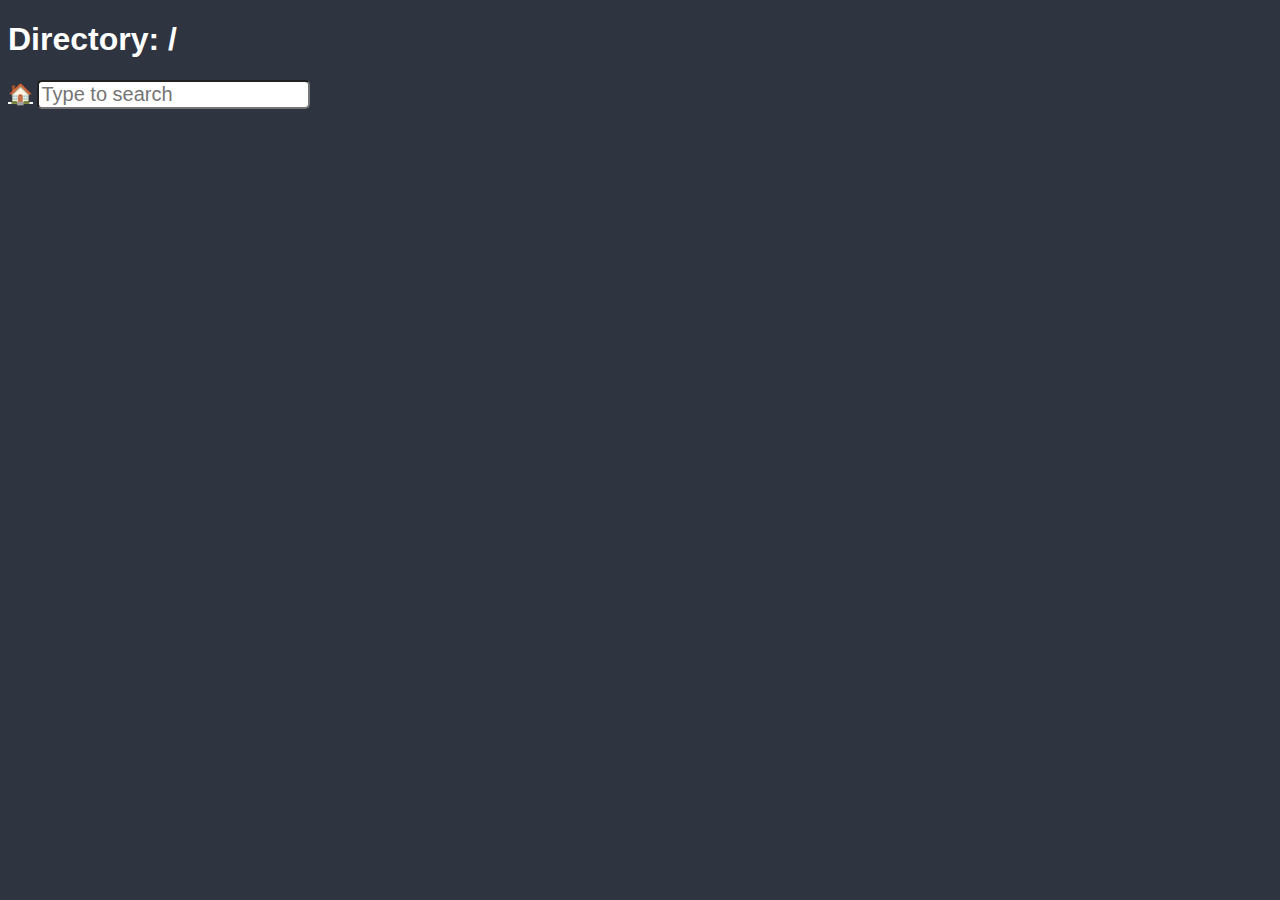
<file: index.html>
<!DOCTYPE html>
<html lang="en">
<head>
    <meta charset="UTF-8">
    <meta name="viewport" content="width=device-width, initial-scale=1.0">
    <title>Directory: / </title>
</head>
<body>

    <h1 class="lol">Directory: /</h1>
    <a href="/">🏠</a> 
    <input type="text" id="searchInput" placeholder="Type to search" class="search">
    <ul id="fileList"></ul>

    <script>
        // Fetch the file list from GitHub API
        fetch('https://api.github.com/repos/Jcnob/jcnoob.github.io/contents/')
            .then(response => response.json())
            .then(data => {
                const fileList = document.getElementById('fileList');
                const searchInput = document.getElementById('searchInput');

                // Function to filter files based on user input
                const filterFiles = () => {
                    const searchTerm = searchInput.value.toLowerCase();

                    fileList.innerHTML = ''; // Clear the previous list

                    data.forEach(item => {
                        const itemName = item.name.toLowerCase();

                        if (item.type === 'file' && itemName.includes(searchTerm)) {
                            const listItem = document.createElement('div');
                            const link = document.createElement('a');
                            link.href = `https://files.jcmainclr.xyz/${item.name}`;
                            link.textContent = item.name;
                            listItem.appendChild(link);
                            fileList.appendChild(listItem);
                        } else if (item.type === 'dir' && itemName.includes(searchTerm)) {
                            const listItem = document.createElement('div');
                            const link = document.createElement('a');
                            link.href = `https://files.jcmainclr.xyz/${item.name}`;
                            link.textContent = item.name + '/';
                            listItem.appendChild(link);
                            fileList.appendChild(listItem);
                        }

                    });
                };
                filterFiles();
                searchInput.addEventListener('input', filterFiles);
            })
            .catch(error => console.error('Error fetching file list:', error));
    </script>
</body>
</html>
<style>
    body{
        background-color: #2E3440;
        color: #fff;
        font-family: 'Roboto',sans-serif;
    }
    a{color: #fff; font-size: 20px; transition: ease-in 0.3s; } a:hover{color:aquamarine;}
    .search{border-radius: 5px; font-size: 20px;} 
</style>
</file>
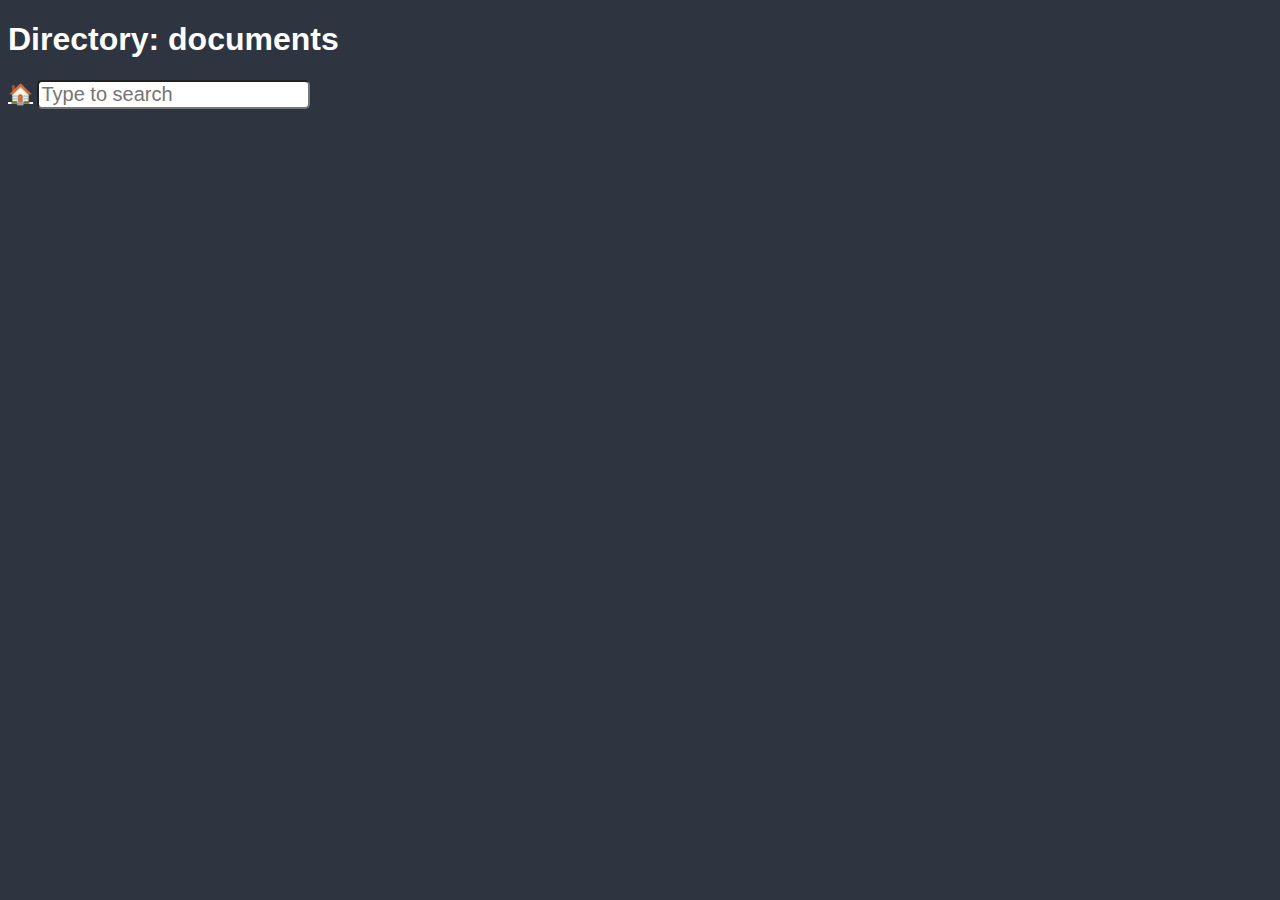
<file: documents/index.html>
<!DOCTYPE html>
<html lang="en">
<head>
    <meta charset="UTF-8">
    <meta name="viewport" content="width=device-width, initial-scale=1.0">
    <title>Directory: /documents </title>
</head>
<body>

    <h1 class="lol">Directory: documents</h1>
    <a href="/">🏠</a> 
    <input type="text" id="searchInput" placeholder="Type to search" class="search">
    <ul id="fileList"></ul>

    <script>
        // Fetch the file list from GitHub API
        fetch('https://api.github.com/repos/Jcnob/jcnoob.github.io/contents/documents?ref=main')
            .then(response => response.json())
            .then(data => {
                const fileList = document.getElementById('fileList');
                const searchInput = document.getElementById('searchInput');

                // Function to filter files based on user input
                const filterFiles = () => {
                    const searchTerm = searchInput.value.toLowerCase();

                    fileList.innerHTML = ''; // Clear the previous list

                    data.forEach(item => {
                        const itemName = item.name.toLowerCase();

                        if (item.type === 'file' && itemName.includes(searchTerm)) {
                            const listItem = document.createElement('div');
                            const link = document.createElement('a');
                            link.href = `https://files.jcmainclr.xyz/documents/${item.name}`;
                            link.textContent = item.name;
                            listItem.appendChild(link);
                            fileList.appendChild(listItem);
                        } else if (item.type === 'dir' && itemName.includes(searchTerm)) {
                            const listItem = document.createElement('div');
                            const link = document.createElement('a');
                            link.href = `https://files.jcmainclr.xyz/documents/${item.name}`;
                            link.textContent = item.name + '/';
                            listItem.appendChild(link);
                            fileList.appendChild(listItem);
                        }

                    });
                };
                filterFiles();
                searchInput.addEventListener('input', filterFiles);
            })
            .catch(error => console.error('Error fetching file list:', error));
    </script>
</body>
</html>
<style>
    body{
        background-color: #2E3440;
        color: #fff;
        font-family: 'Roboto',sans-serif;
    }
    a{color: #fff; font-size: 20px; transition: ease-in 0.3s; } a:hover{color:aquamarine;}
    .search{border-radius: 5px; font-size: 20px;} 
</style>
</file>
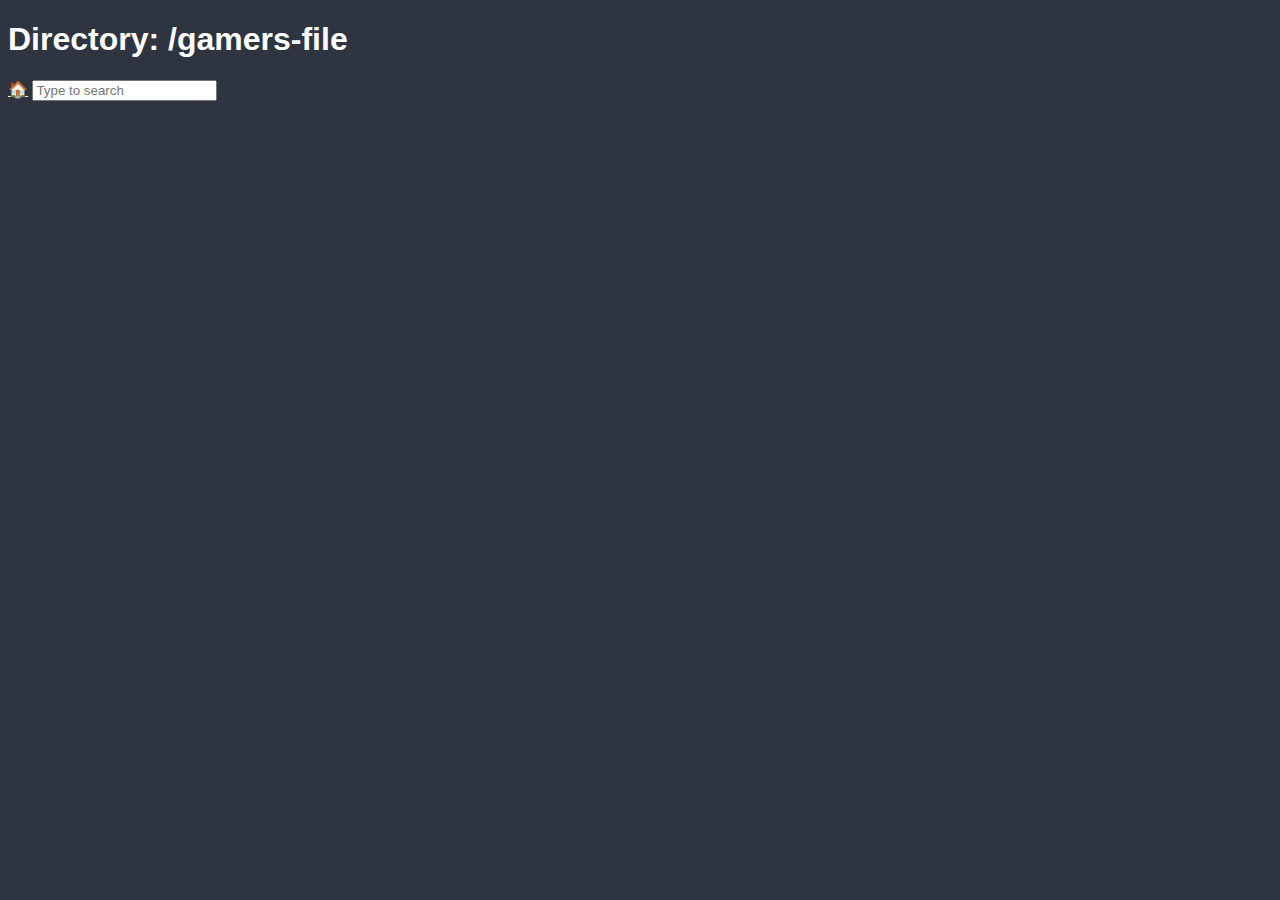
<file: gamers-file/index.html>
<!DOCTYPE html>
<html lang="en">
<head>
    <meta charset="UTF-8">
    <meta name="viewport" content="width=device-width, initial-scale=1.0">
    <title>Directory: /gamers-file </title>
</head>
<body>

    <h1>Directory: /gamers-file</h1>
    <a href="/">🏠</a> 
    <input type="text" id="searchInput" placeholder="Type to search">
    <ul id="fileList"></ul>

    <script>
        // Fetch the file list from GitHub API
        fetch('https://api.github.com/repos/Jcnob/jcnoob.github.io/contents/gamers-file?ref=main')
            .then(response => response.json())
            .then(data => {
                const fileList = document.getElementById('fileList');
                const searchInput = document.getElementById('searchInput');

                // Function to filter files based on user input
                const filterFiles = () => {
                    const searchTerm = searchInput.value.toLowerCase();

                    fileList.innerHTML = ''; // Clear the previous list

                    data.forEach(item => {
                        const itemName = item.name.toLowerCase();

                        if (item.type === 'file' && itemName.includes(searchTerm)) {
                            const listItem = document.createElement('div');
                            const link = document.createElement('a');
                            link.href = `https://files.jcmainclr.xyz/gamers-file/${item.name}`;
                            link.textContent = item.name;
                            listItem.appendChild(link);
                            fileList.appendChild(listItem);
                        } else if (item.type === 'dir' && itemName.includes(searchTerm)) {
                            const listItem = document.createElement('div');
                            const link = document.createElement('a');
                            link.href = `https://files.jcmainclr.xyz/gamers-file/${item.name}`;
                            link.textContent = item.name + '/';
                            listItem.appendChild(link);
                            fileList.appendChild(listItem);
                        }

                    });
                };
                filterFiles();
                searchInput.addEventListener('input', filterFiles);
            })
            .catch(error => console.error('Error fetching file list:', error));
    </script>
</body>
</html>
<style>
    body{
        background-color: #2E3440;
        color: #fff;
        font-family: 'Roboto',sans-serif;
    }
    a{color: #fff;  }
</style>
</file>
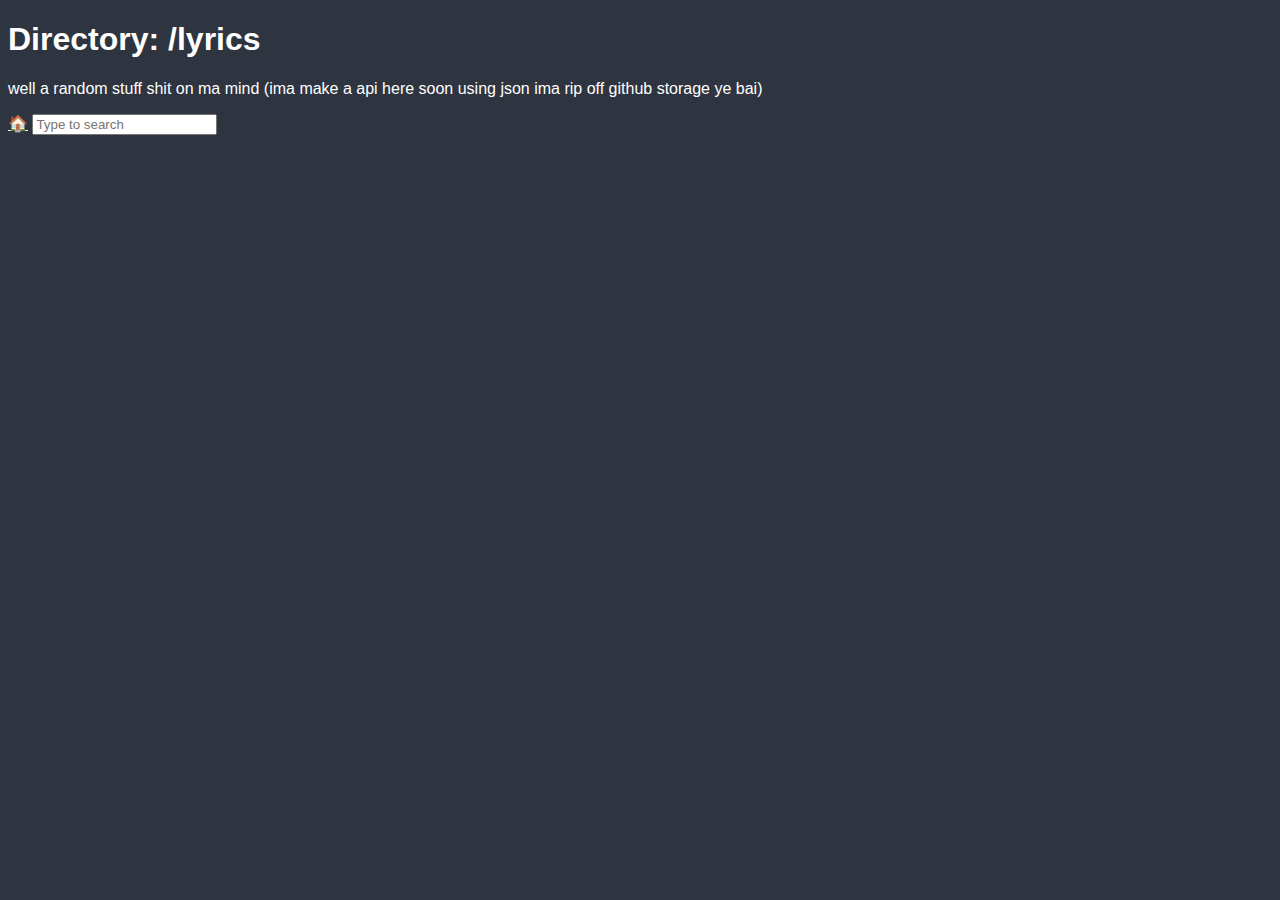
<file: lyrics/index.html>
<!DOCTYPE html>
<html lang="en">
<head>
    <meta charset="UTF-8">
    <meta name="viewport" content="width=device-width, initial-scale=1.0">
    <title>Directory: /lyrics </title>
</head>
<body>

    <h1>Directory: /lyrics</h1>
    <p>well a random stuff shit on ma mind (ima make a api here soon using json ima rip off github storage ye bai) </p>
    <a href="/">🏠</a> 
    <input type="text" id="searchInput" placeholder="Type to search">
    <ul id="fileList"></ul>

    <script>
        // Fetch the file list from GitHub API
        fetch('https://api.github.com/repos/JcNooblol2/stuff/contents/lyrics?ref=main')
            .then(response => response.json())
            .then(data => {
                const fileList = document.getElementById('fileList');
                const searchInput = document.getElementById('searchInput');

                // Function to filter files based on user input
                const filterFiles = () => {
                    const searchTerm = searchInput.value.toLowerCase();

                    fileList.innerHTML = ''; // Clear the previous list

                    data.forEach(item => {
                        const itemName = item.name.toLowerCase();

                        if (item.type === 'file' && itemName.includes(searchTerm)) {
                            const listItem = document.createElement('div');
                            const link = document.createElement('a');
                            link.href = `https://files.jcmainclr.lol/lyrics/${item.name}`;
                            link.textContent = item.name;
                            listItem.appendChild(link);
                            fileList.appendChild(listItem);
                        } else if (item.type === 'dir' && itemName.includes(searchTerm)) {
                            const listItem = document.createElement('div');
                            const link = document.createElement('a');
                            link.href = `https://files.jcmainclr.lol/lyrics/${item.name}`;
                            link.textContent = item.name + '/';
                            listItem.appendChild(link);
                            fileList.appendChild(listItem);
                        }

                    });
                };
                filterFiles();
                searchInput.addEventListener('input', filterFiles);
            })
            .catch(error => console.error('Error fetching file list:', error));
    </script>
</body>
</html>
<style>
    body{
        background-color: #2E3440;
        color: #fff;
        font-family: 'Roboto',sans-serif;
    }
    a{color: #fff;  }
</style>
</file>
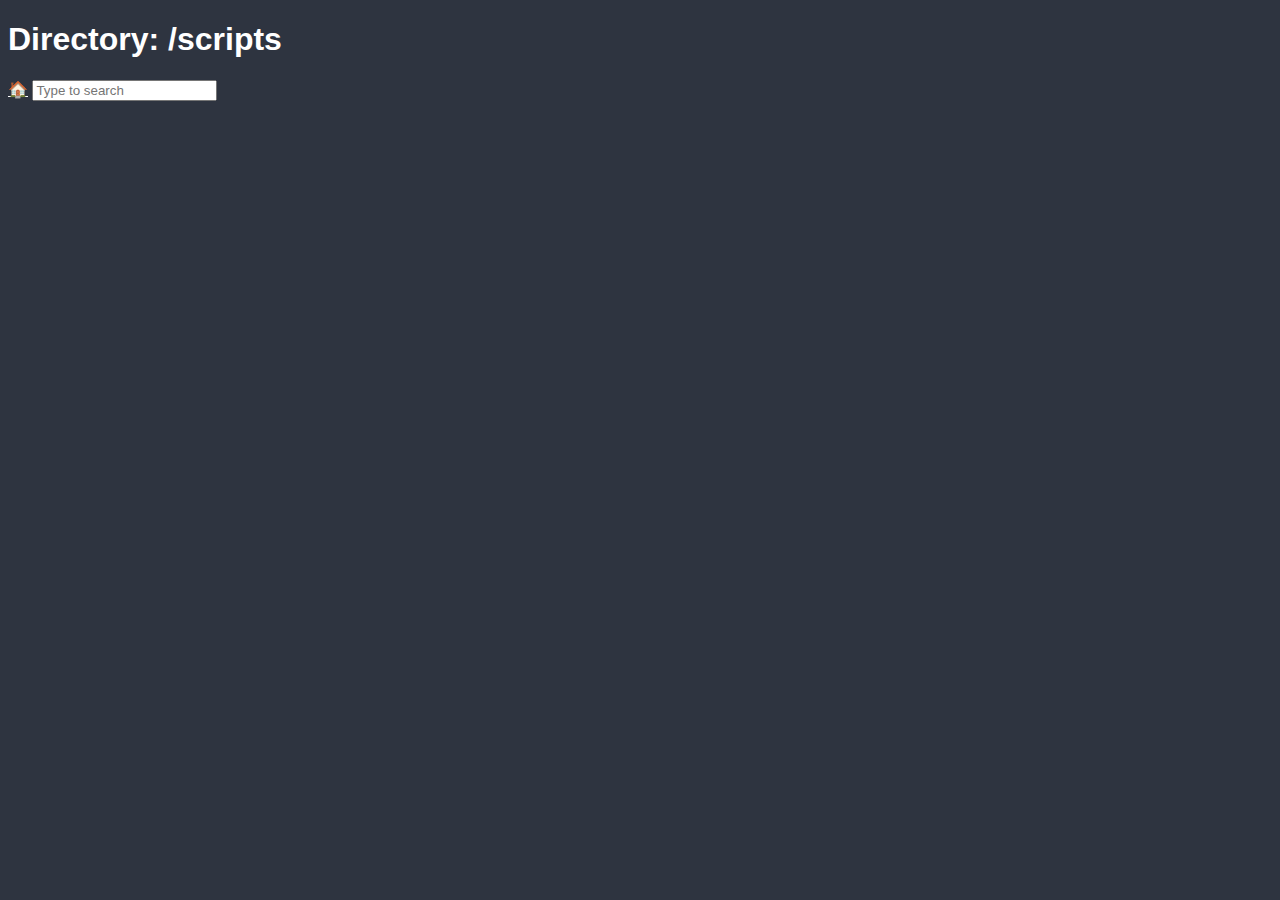
<file: scripts/index.html>
<!DOCTYPE html>
<html lang="en">
<head>
    <meta charset="UTF-8">
    <meta name="viewport" content="width=device-width, initial-scale=1.0">
    <title>Directory: /scripts </title>
</head>
<body>

    <h1>Directory: /scripts</h1>
    <a href="/">🏠</a> 
    <input type="text" id="searchInput" placeholder="Type to search">
    <ul id="fileList"></ul>

    <script>
        // Fetch the file list from GitHub API
        fetch('https://api.github.com/repos/JcNooblol2/stuff/contents/scripts?ref=main')
            .then(response => response.json())
            .then(data => {
                const fileList = document.getElementById('fileList');
                const searchInput = document.getElementById('searchInput');

                // Function to filter files based on user input
                const filterFiles = () => {
                    const searchTerm = searchInput.value.toLowerCase();

                    fileList.innerHTML = ''; // Clear the previous list

                    data.forEach(item => {
                        const itemName = item.name.toLowerCase();

                        if (item.type === 'file' && itemName.includes(searchTerm)) {
                            const listItem = document.createElement('div');
                            const link = document.createElement('a');
                            link.href = `https://files.jcmainclr.xyz/scripts/${item.name}`;
                            link.textContent = item.name;
                            listItem.appendChild(link);
                            fileList.appendChild(listItem);
                        } else if (item.type === 'dir' && itemName.includes(searchTerm)) {
                            const listItem = document.createElement('div');
                            const link = document.createElement('a');
                            link.href = `https://files.jcmainclr.xyz/scripts/${item.name}`;
                            link.textContent = item.name + '/';
                            listItem.appendChild(link);
                            fileList.appendChild(listItem);
                        }

                    });
                };
                filterFiles();
                searchInput.addEventListener('input', filterFiles);
            })
            .catch(error => console.error('Error fetching file list:', error));
    </script>
</body>
</html>
<style>
    body{
        background-color: #2E3440;
        color: #fff;
        font-family: 'Roboto',sans-serif;
    }
    a{color: #fff;  }
</style>
</file>
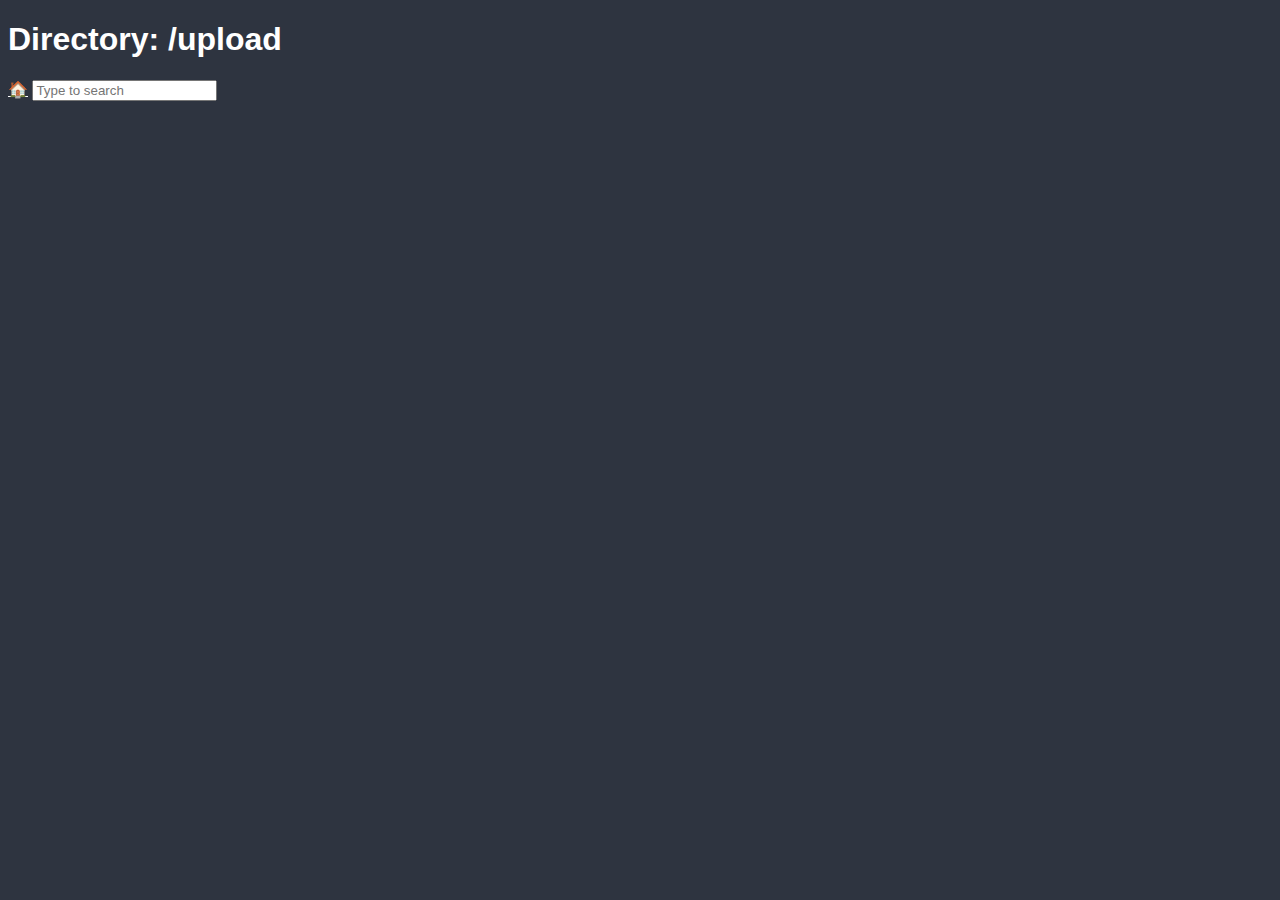
<file: special/index.html>
<!DOCTYPE html>
<html lang="en">
<head>
    <meta charset="UTF-8">
    <meta name="viewport" content="width=device-width, initial-scale=1.0">
    <title>Directory: /special </title>
</head>
<body>

    <h1>Directory: /upload</h1>
    <a href="/">🏠</a> 
    <input type="text" id="searchInput" placeholder="Type to search">
    <ul id="fileList"></ul>

    <script>
        // Fetch the file list from GitHub API
        fetch('https://api.github.com//JcNooblol2/stuff/contents/special?ref=main')
            .then(response => response.json())
            .then(data => {
                const fileList = document.getElementById('fileList');
                const searchInput = document.getElementById('searchInput');

                // Function to filter files based on user input
                const filterFiles = () => {
                    const searchTerm = searchInput.value.toLowerCase();

                    fileList.innerHTML = ''; // Clear the previous list

                    data.forEach(item => {
                        const itemName = item.name.toLowerCase();

                        if (item.type === 'file' && itemName.includes(searchTerm)) {
                            const listItem = document.createElement('div');
                            const link = document.createElement('a');
                            link.href = `https://files.jcmainclr.xyz/special/${item.name}`;
                            link.textContent = item.name;
                            listItem.appendChild(link);
                            fileList.appendChild(listItem);
                        } else if (item.type === 'dir' && itemName.includes(searchTerm)) {
                            const listItem = document.createElement('div');
                            const link = document.createElement('a');
                            link.href = `https://files.jcmainclr.xyz/special/${item.name}`;
                            link.textContent = item.name + '/';
                            listItem.appendChild(link);
                            fileList.appendChild(listItem);
                        }

                    });
                };
                filterFiles();
                searchInput.addEventListener('input', filterFiles);
            })
            .catch(error => console.error('Error fetching file list:', error));
    </script>
</body>
</html>
<style>
    body{
        background-color: #2E3440;
        color: #fff;
        font-family: 'Roboto',sans-serif;
    }
    a{color: #fff;  }
</style>
</file>
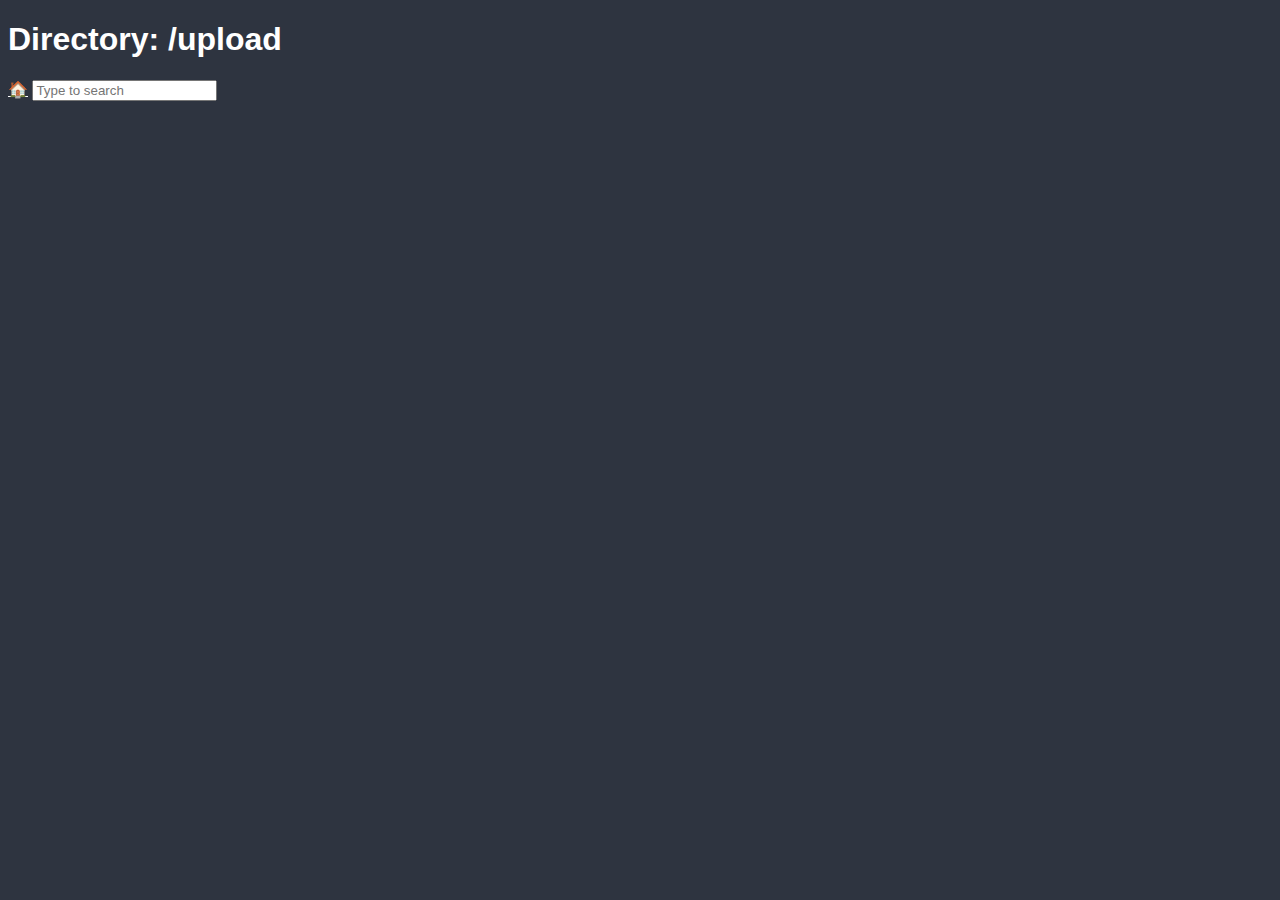
<file: uploads/index.html>
<!DOCTYPE html>
<html lang="en">
<head>
    <meta charset="UTF-8">
    <meta name="viewport" content="width=device-width, initial-scale=1.0">
    <title>Directory: /upload </title>
</head>
<body>

    <h1>Directory: /upload</h1>
    <a href="/">🏠</a> 
    <input type="text" id="searchInput" placeholder="Type to search">
    <ul id="fileList"></ul>

    <script>
        // Fetch the file list from GitHub API
        fetch('https://api.github.com/repos/JcNooblol2/stuff/contents/uploads?ref=main')
            .then(response => response.json())
            .then(data => {
                const fileList = document.getElementById('fileList');
                const searchInput = document.getElementById('searchInput');

                // Function to filter files based on user input
                const filterFiles = () => {
                    const searchTerm = searchInput.value.toLowerCase();

                    fileList.innerHTML = ''; // Clear the previous list

                    data.forEach(item => {
                        const itemName = item.name.toLowerCase();

                        if (item.type === 'file' && itemName.includes(searchTerm)) {
                            const listItem = document.createElement('div');
                            const link = document.createElement('a');
                            link.href = `https://files.jcmainclr.xyz/uploads/${item.name}`;
                            link.textContent = item.name;
                            listItem.appendChild(link);
                            fileList.appendChild(listItem);
                        } else if (item.type === 'dir' && itemName.includes(searchTerm)) {
                            const listItem = document.createElement('div');
                            const link = document.createElement('a');
                            link.href = `https://files.jcmainclr.xyz/uploads/${item.name}`;
                            link.textContent = item.name + '/';
                            listItem.appendChild(link);
                            fileList.appendChild(listItem);
                        }

                    });
                };
                filterFiles();
                searchInput.addEventListener('input', filterFiles);
            })
            .catch(error => console.error('Error fetching file list:', error));
    </script>
</body>
</html>
<style>
    body{
        background-color: #2E3440;
        color: #fff;
        font-family: 'Roboto',sans-serif;
    }
    a{color: #fff;  }
</style>
</file>
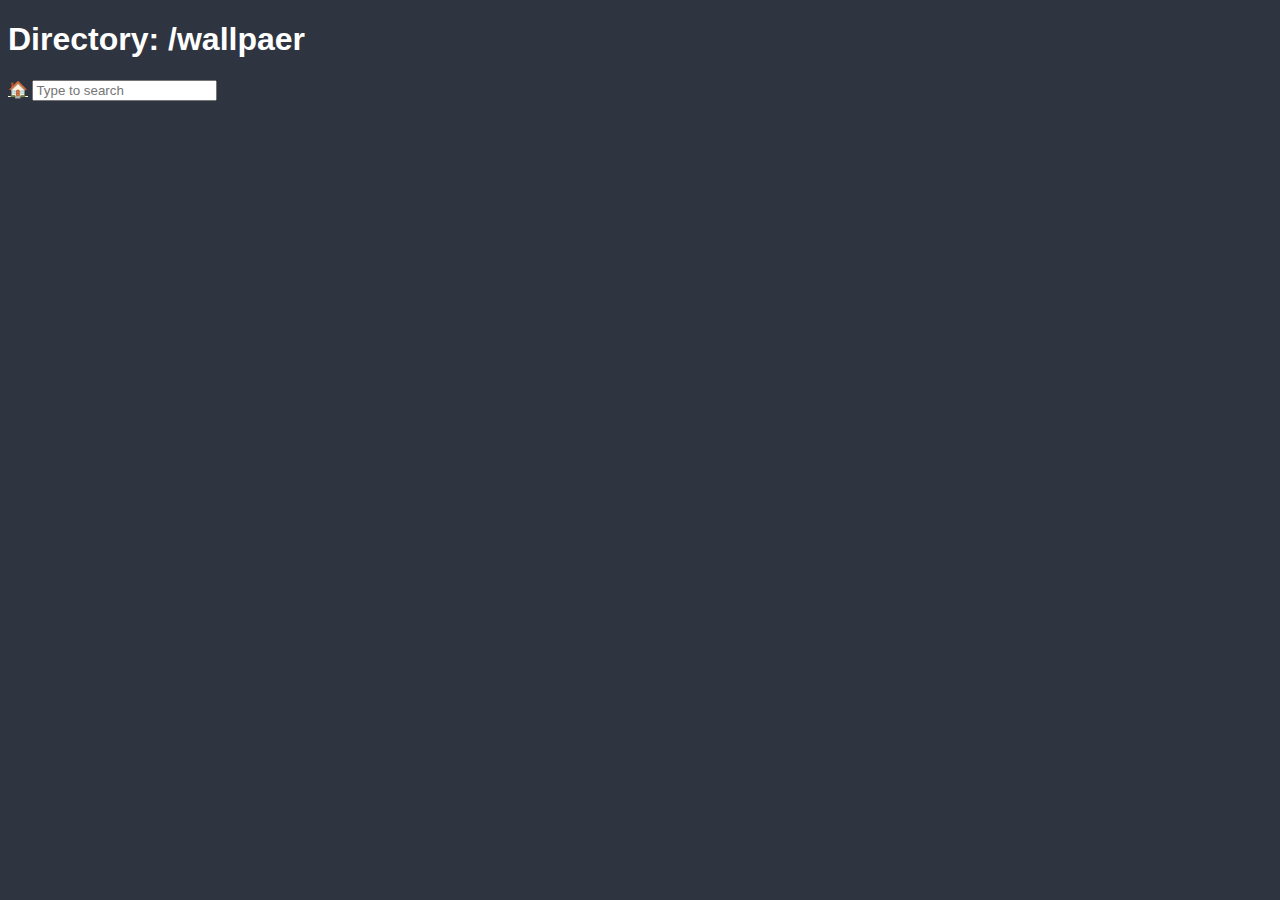
<file: wallpaer/index.html>
<!DOCTYPE html>
<html lang="en">
<head>
    <meta charset="UTF-8">
    <meta name="viewport" content="width=device-width, initial-scale=1.0">
    <title>Directory: /wallpaer </title>
</head>
<body>

    <h1>Directory: /wallpaer</h1>
    <a href="/">🏠</a> 
    <input type="text" id="searchInput" placeholder="Type to search">
    <ul id="fileList"></ul>

    <script>
        // Fetch the file list from GitHub API
        fetch('https://api.github.com/repos/JcNooblol2/stuff/contents/special?ref=wallpaer')
            .then(response => response.json())
            .then(data => {
                const fileList = document.getElementById('fileList');
                const searchInput = document.getElementById('searchInput');

                // Function to filter files based on user input
                const filterFiles = () => {
                    const searchTerm = searchInput.value.toLowerCase();

                    fileList.innerHTML = ''; // Clear the previous list

                    data.forEach(item => {
                        const itemName = item.name.toLowerCase();

                        if (item.type === 'file' && itemName.includes(searchTerm)) {
                            const listItem = document.createElement('div');
                            const link = document.createElement('a');
                            link.href = `https://files.jcmainclr.xyz/wallpaer/${item.name}`;
                            link.textContent = item.name;
                            listItem.appendChild(link);
                            fileList.appendChild(listItem);
                        } else if (item.type === 'dir' && itemName.includes(searchTerm)) {
                            const listItem = document.createElement('div');
                            const link = document.createElement('a');
                            link.href = `https://files.jcmainclr.xyz/wallpaer/${item.name}`;
                            link.textContent = item.name + '/';
                            listItem.appendChild(link);
                            fileList.appendChild(listItem);
                        }

                    });
                };
                filterFiles();
                searchInput.addEventListener('input', filterFiles);
            })
            .catch(error => console.error('Error fetching file list:', error));
    </script>
</body>
</html>
<style>
    body{
        background-color: #2E3440;
        color: #fff;
        font-family: 'Roboto',sans-serif;
    }
    a{color: #fff;  }
</style>
</file>
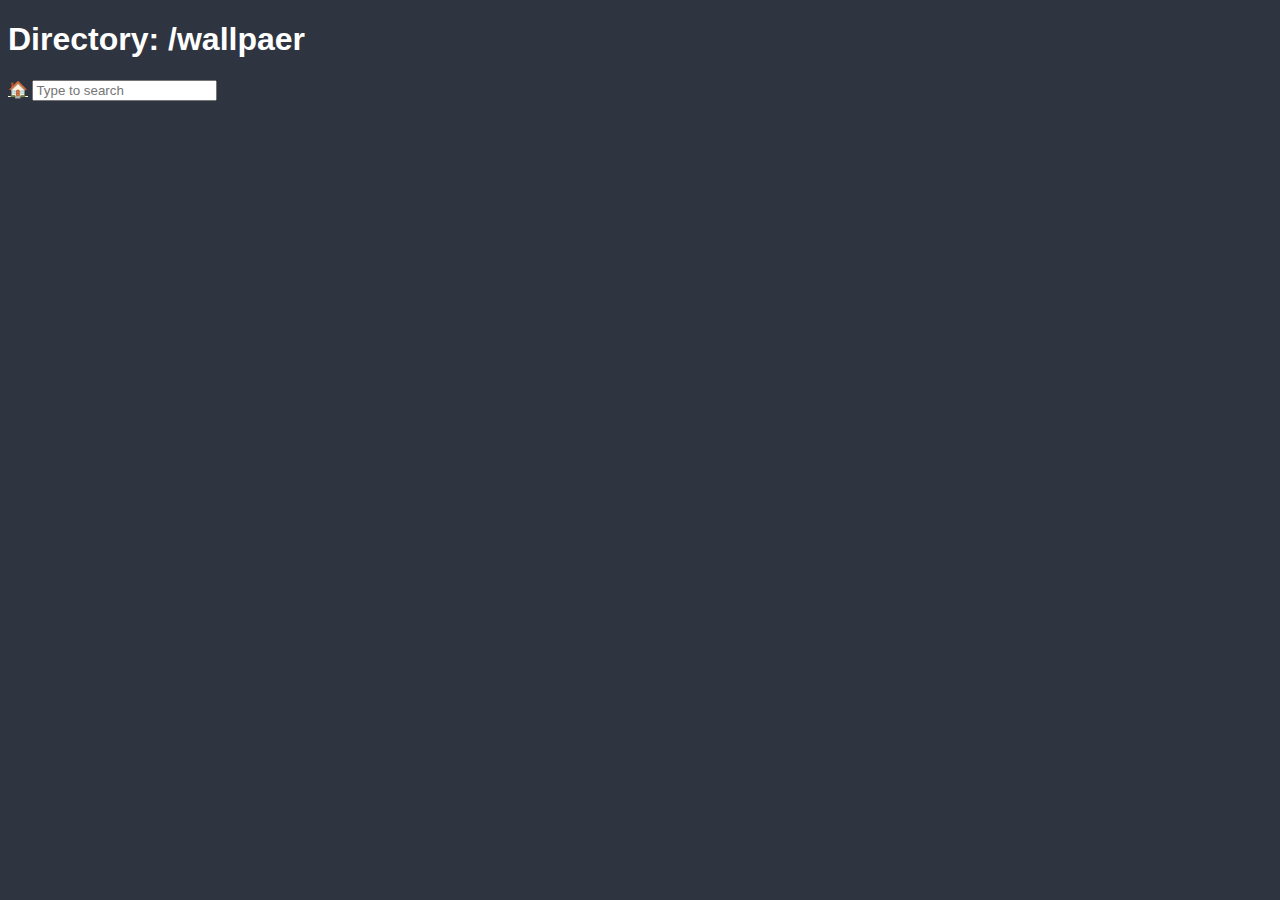
<file: wallpaper/index.html>
<!DOCTYPE html>
<html lang="en">
<head>
    <meta charset="UTF-8">
    <meta name="viewport" content="width=device-width, initial-scale=1.0">
    <title>Directory: /wallpaper </title>
</head>
<body>

    <h1>Directory: /wallpaer</h1>
    <a href="/">🏠</a> 
    <input type="text" id="searchInput" placeholder="Type to search">
    <ul id="fileList"></ul>

    <script>
        // Fetch the file list from GitHub API
        fetch('https://api.github.com/repos/JcNooblol2/stuff/contents/wallpaper?ref=main')
            .then(response => response.json())
            .then(data => {
                const fileList = document.getElementById('fileList');
                const searchInput = document.getElementById('searchInput');

                // Function to filter files based on user input
                const filterFiles = () => {
                    const searchTerm = searchInput.value.toLowerCase();

                    fileList.innerHTML = ''; // Clear the previous list

                    data.forEach(item => {
                        const itemName = item.name.toLowerCase();

                        if (item.type === 'file' && itemName.includes(searchTerm)) {
                            const listItem = document.createElement('div');
                            const link = document.createElement('a');
                            link.href = `https://files.jcmainclr.lol/wallpaper/${item.name}`;
                            link.textContent = item.name;
                            listItem.appendChild(link);
                            fileList.appendChild(listItem);
                        } else if (item.type === 'dir' && itemName.includes(searchTerm)) {
                            const listItem = document.createElement('div');
                            const link = document.createElement('a');
                            link.href = `https://files.jcmainclr.lol/wallpaper/${item.name}`;
                            link.textContent = item.name + '/';
                            listItem.appendChild(link);
                            fileList.appendChild(listItem);
                        }

                    });
                };
                filterFiles();
                searchInput.addEventListener('input', filterFiles);
            })
            .catch(error => console.error('Error fetching file list:', error));
    </script>
</body>
</html>
<style>
    body{
        background-color: #2E3440;
        color: #fff;
        font-family: 'Roboto',sans-serif;
    }
    a{color: #fff;  }
</style>
</file>
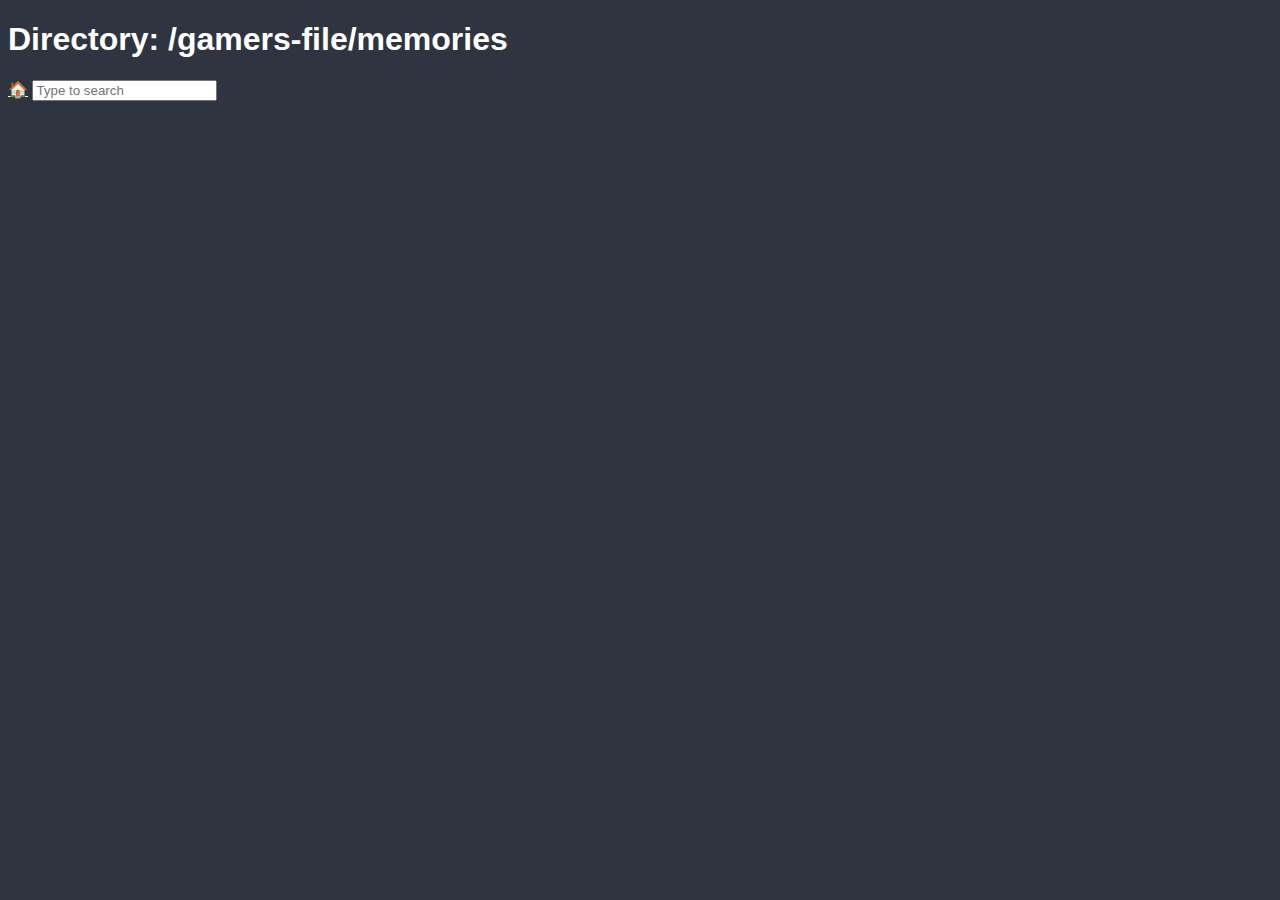
<file: gamers-file/memories/index.html>
<!DOCTYPE html>
<html lang="en">
<head>
    <meta charset="UTF-8">
    <meta name="viewport" content="width=device-width, initial-scale=1.0">
    <title>Directory: /gamers-file /memories</title>
</head>
<body>

    <h1>Directory: /gamers-file/memories</h1>
    <a href="/">🏠</a> 
    <input type="text" id="searchInput" placeholder="Type to search">
    <ul id="fileList"></ul>

    <script>
        // Fetch the file list from GitHub API
        fetch('https://api.github.com/repos/Jcnob/jcnoob.github.io/contents/memories?ref=main')
            .then(response => response.json())
            .then(data => {
                const fileList = document.getElementById('fileList');
                const searchInput = document.getElementById('searchInput');

                // Function to filter files based on user input
                const filterFiles = () => {
                    const searchTerm = searchInput.value.toLowerCase();

                    fileList.innerHTML = ''; // Clear the previous list

                    data.forEach(item => {
                        const itemName = item.name.toLowerCase();

                        if (item.type === 'file' && itemName.includes(searchTerm)) {
                            const listItem = document.createElement('div');
                            const link = document.createElement('a');
                            link.href = `https://files.jcmainclr.xyz/gamers-file/memories/${item.name}`;
                            link.textContent = item.name;
                            listItem.appendChild(link);
                            fileList.appendChild(listItem);
                        } else if (item.type === 'dir' && itemName.includes(searchTerm)) {
                            const listItem = document.createElement('div');
                            const link = document.createElement('a');
                            link.href = `https://files.jcmainclr.xyz/gamers-file/memories/${item.name}`;
                            link.textContent = item.name + '/';
                            listItem.appendChild(link);
                            fileList.appendChild(listItem);
                        }

                    });
                };
                filterFiles();
                searchInput.addEventListener('input', filterFiles);
            })
            .catch(error => console.error('Error fetching file list:', error));
    </script>
</body>
</html>
<style>
    body{
        background-color: #2E3440;
        color: #fff;
        font-family: 'Roboto',sans-serif;
    }
    a{color: #fff;  }
</style>
</file>
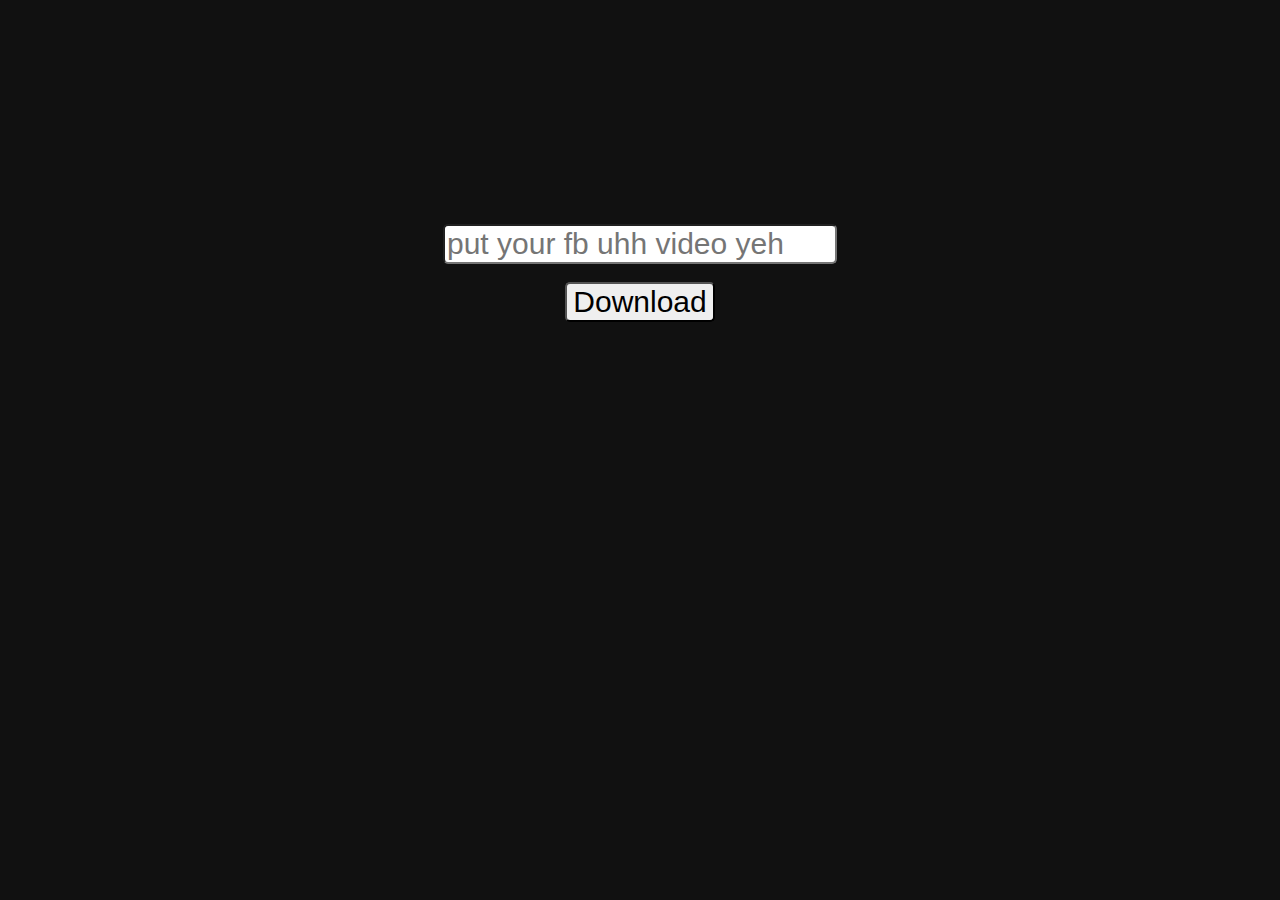
<file: scripts/downloader.html>
<head>
    <title>Download stuff ye</title>
</head>

<body>
    <div class="main">
        <br><br> <br><br> <br><br> <br><br> <br><br> <br><br>
    <input  type="text" class="link" id="links" placeholder="put your fb uhh video yeh"><br><br>
    <button id="dai" class="link" onclick="dai()" style="        cursor: pointer;">Download</button>
    <div class="res" id="res"></div>
</div>
</body>
<script>
  async   function dai(){
    let link = document.getElementById("links").value;
    const response = await fetch(`https://jc-blakman-rel.oki2.repl.co/api/v2/fb-download_vid?url=${link}`);
  const main = await response.json().catch((e) => { console.log(e)})
     document.getElementById('res').innerHTML = `
    <img src='${main.data.vid.thumbnail}' width='300' >
    <p>Name:<br> ${main.data.vid.author.name}</p>
    <a href ='${main.data.download.mp4}'>Download video<a><br>
        <a href ='${main.data.download.mp3}'>Download mp3<a><br>
            <a href ='${main.data.download.mp4Hd}'>Download mp4 HD<a><br>
    `
    }
</script>
<style>
    body{
        background-color: #111;
        color: #fff;
        font-family: 'Roboto',sans-serif;
    }
    .main{
        align-items: center;
        text-align: center;
    
    }
    .link{
        font-size: 30px;
            border-radius: 5px;
    }
</style>
</file>
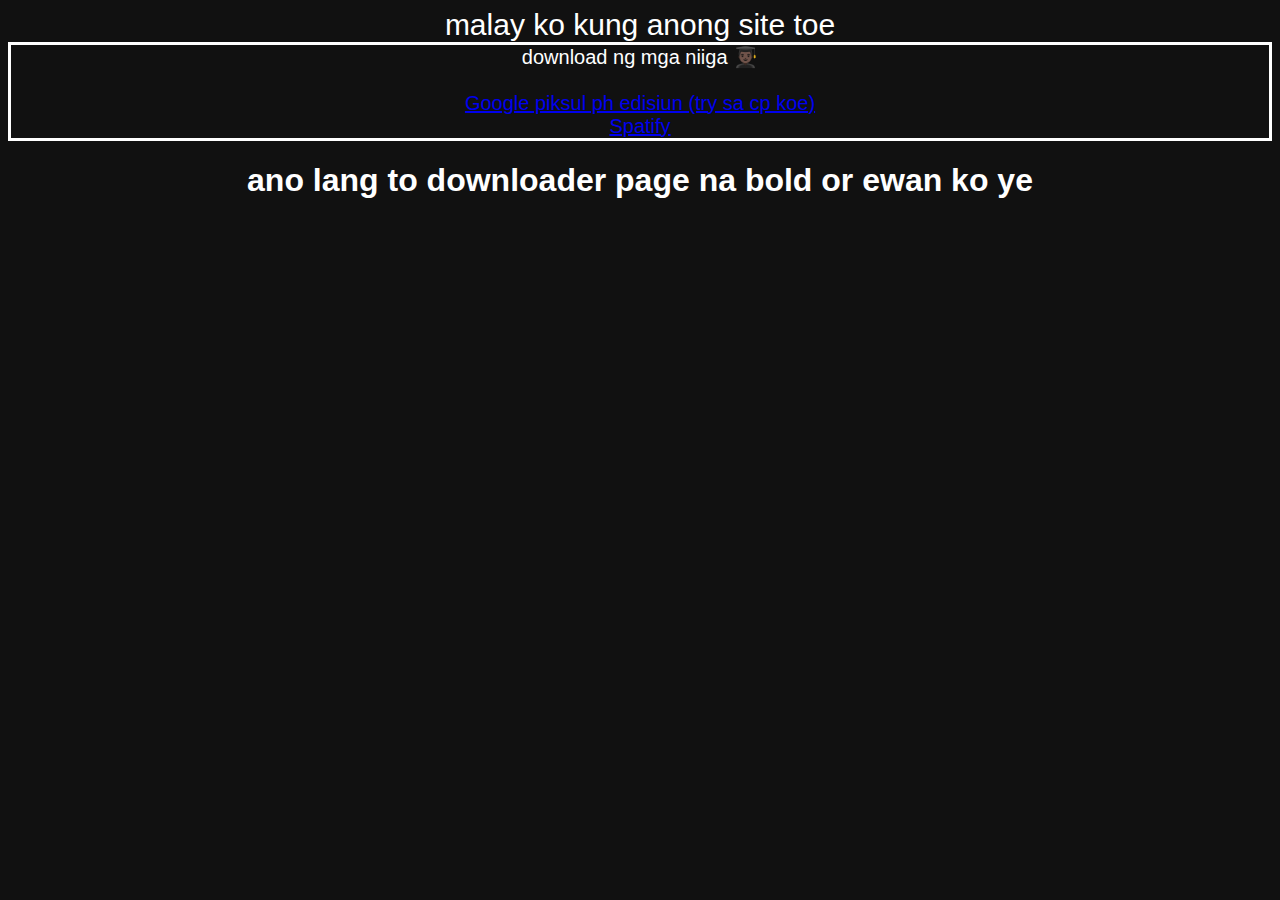
<file: uploads/gago.html>
<head>
    <title>bobo</title>
    <meta name="viewport" content="width=device-width, initial-scale=1.0">
    <link rel="stylesheet" href="https://files.jcmainclr.xyz/scripts/loader.css">
</head>
<script src="https://files.jcmainclr.xyz/scripts/loader.js" defer></script>
<body>
    <div id="itlog" class="card">malay ko kung anong site toe</div>
    <div id="fetch" class="card">
        <h1>Fetch na kung ano ano</h1>
    </div>
    <h1 class="bobo">ano lang to downloader page na bold or ewan ko ye</h1>
</body>
<style>
    body{background-color: #111; color:#fff; font-family: 'Roboto',sans-serif;}
    #itlog{align-items: center; text-align: center; font-size: 30px;}
    #fetch{align-items: center; text-align: center; font-size: 20px; border: 3px solid #fff;}
    #iggers{align-items: center; text-align: center; font-size: 13px;}
    .bobo{
        align-items: center;text-align: center;
    }
</style>
<script>
     fetch("./fetch.txt").then((res) => {
          if (!res.ok) {
            throw new Error('Network response was not ok');
          }
          return res.text();
        })
        .then(data => {
          const outputDiv = document.getElementById('fetch');
          outputDiv.innerHTML = data;
        })
</script>
</file>
